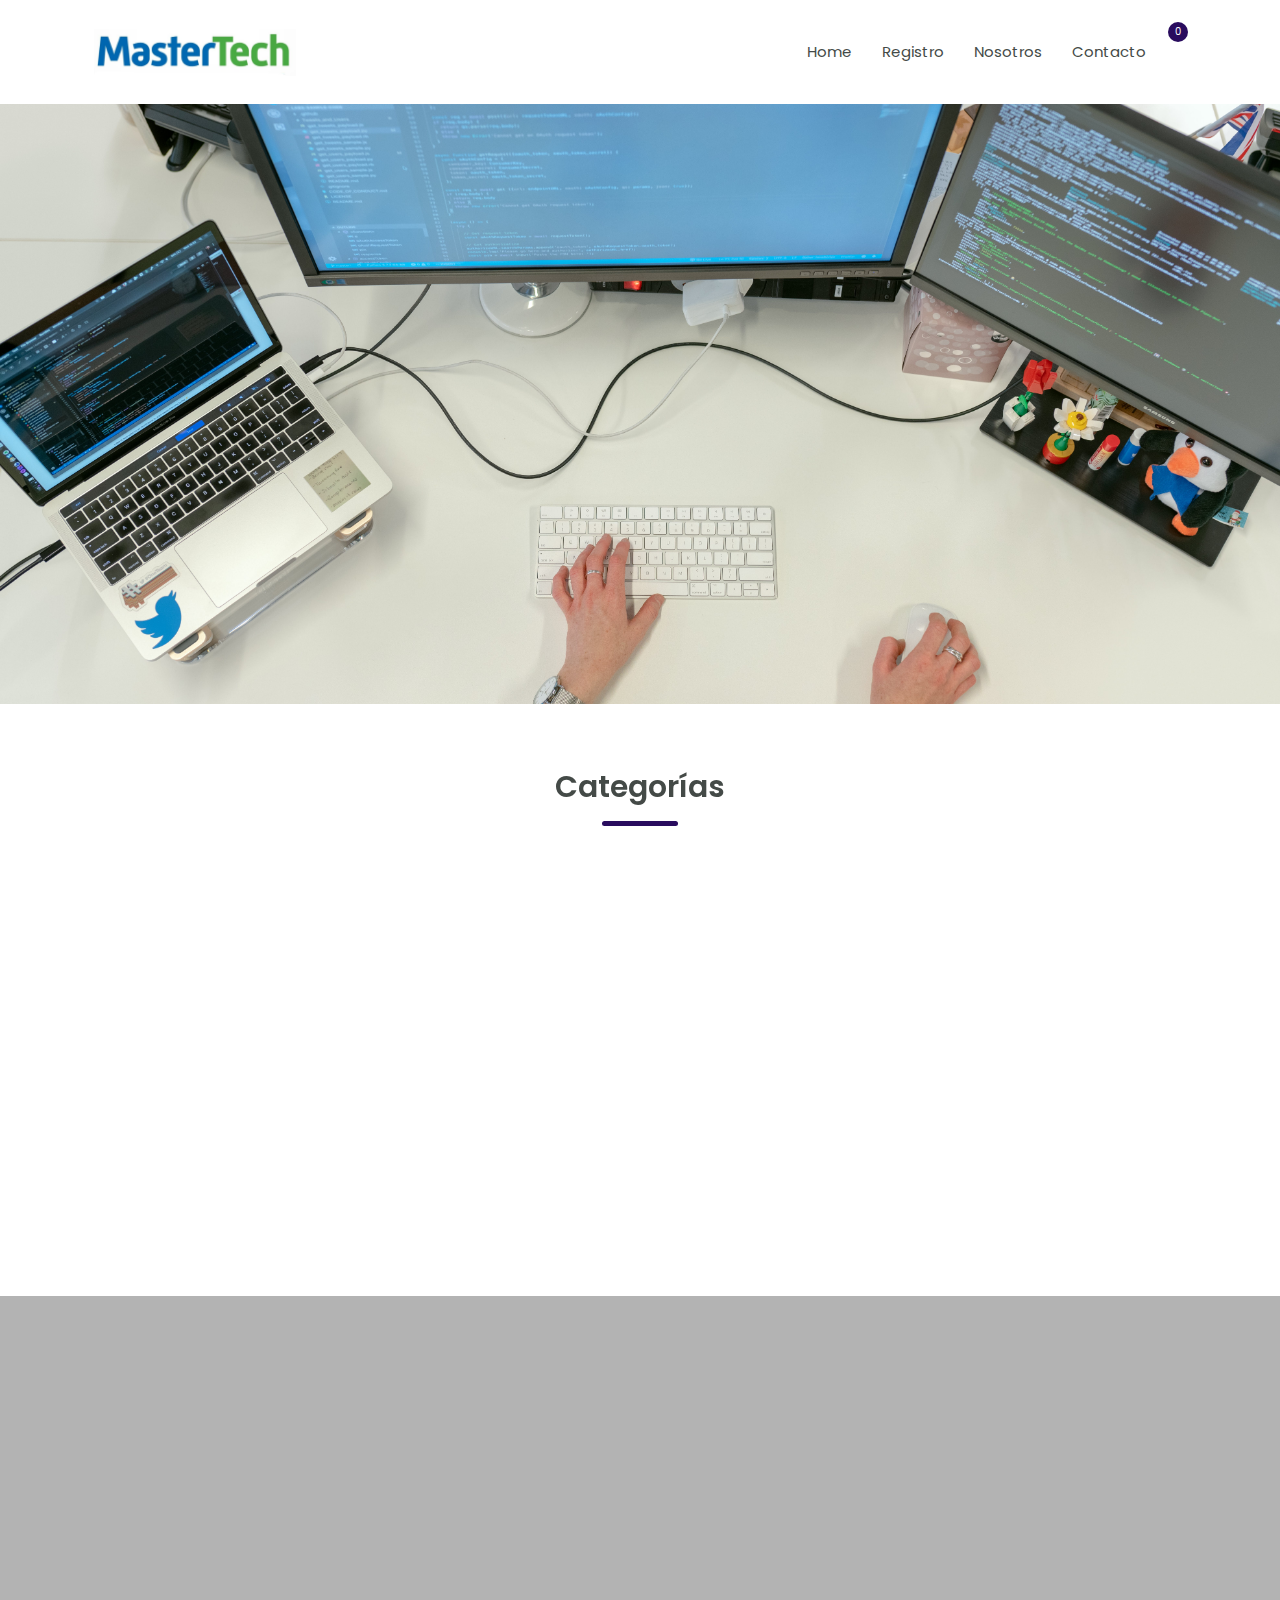
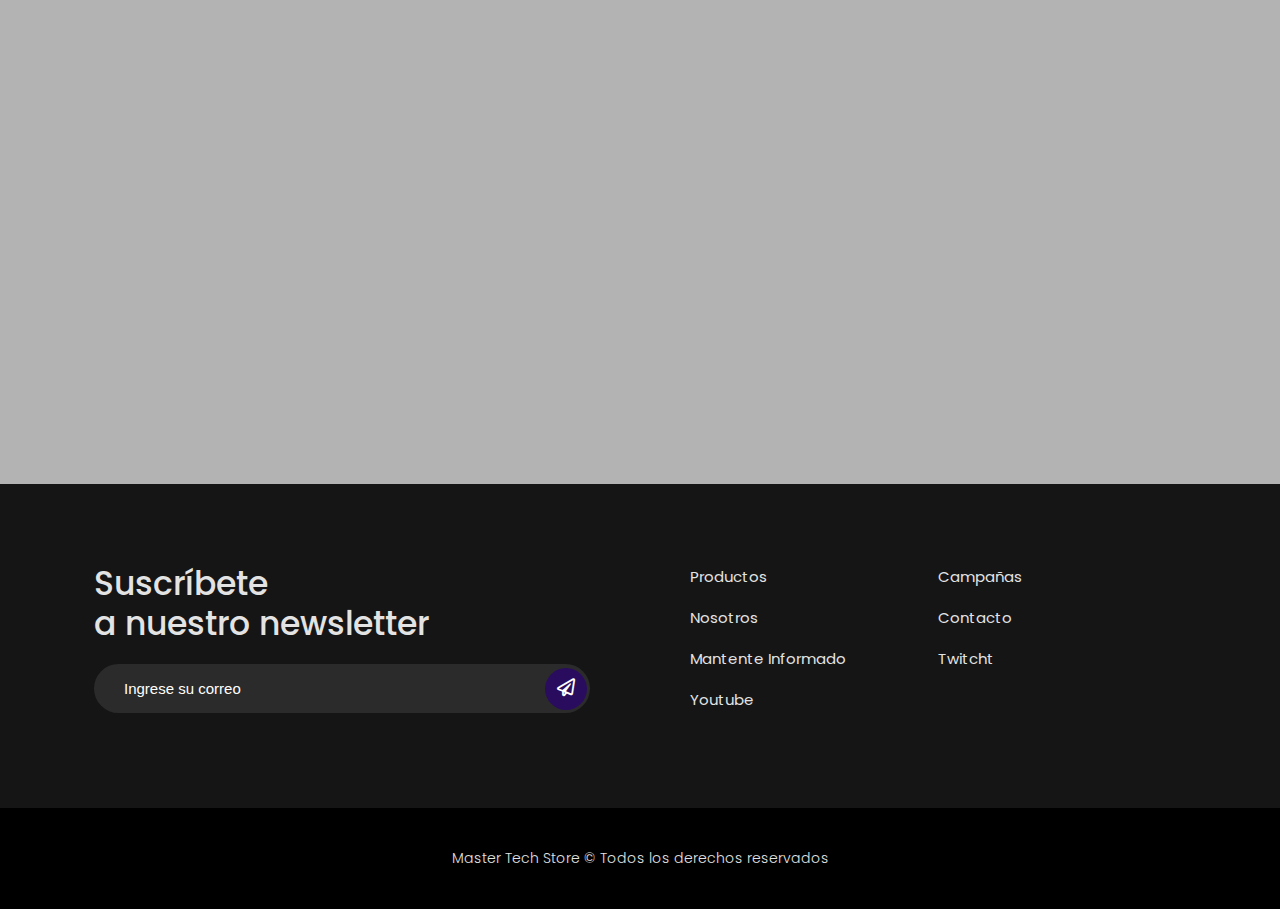
<file: index.html>
<!DOCTYPE html>
<html lang="es">
<head>
    <meta charset="UTF-8">
    <meta name="viewport" content="width=device-width, initial-scale=1.0">
    <meta http-equiv="X-UA-Compatible" content="ie=edge">
    <title>Master Tech Store</title>

    <!-- FUENTE GOOGLE FONTS : Poppins -->
    <link href="https://fonts.googleapis.com/css2?family=Poppins:wght@200;300;400;500;600;700;800&display=swap" rel="stylesheet">

    <!-- ICONS: Font Awesome -->
    <link rel="stylesheet" href="https://use.fontawesome.com/releases/v5.8.1/css/all.css">

    <!-- ICONS: Line Awesome -->
    <link rel="stylesheet" href="https://maxst.icons8.com/vue-static/landings/line-awesome/line-awesome/1.3.0/css/line-awesome.min.css">

    <!-- Animaciones AOS -->
    <link rel="stylesheet" href="https://unpkg.com/aos@next/dist/aos.css">


    <!-- Mis Estilos -->
    <link rel="stylesheet" href="css/estilos.css">

</head>
<body>

    <div class="hm-wrapper">

        <!-- =================================
           HEADER MENU
        ================================== -->
        <div class="hm-header">

            <div class="container">
                <div class="header-menu">

                    <div class="hm-logo">
                        <a href="#">
                            <img src="img/MASTER TECH.png" alt="" href="index.html">
                        </a>
                    </div>

                    <nav class="hm-menu">
                        <ul>
                            <li><a href="index.html">Home</a></li>
                            <li><a href="newProduct.html">Registro</a></li>
                            <li><a href="http://">Nosotros</a></li>
                            <li><a href="http://">Contacto</a></li>
                        </ul>


                        <div class="hm-icon-cart">
                            <a href="#">
                                <i class="las la-shopping-cart"></i>
                                <span>0</span>
                            </a>
                        </div>

                        <div class="icon-menu">
                            <button type="button"><i class="fas fa-bars"></i></button>
                        </div>

                    </nav>

                </div>
            </div>

        </div>

        <!-- =================================
           HEADER MENU Movil
        ================================== -->
        <div class="header-menu-movil">
            <button class="cerrar-menu"><i class="fas fa-times"></i></button>
            <ul>
                <li><a href="index.html">Home</a></li>
                <li><a href="newProduct.html">Registro</a></li>
                <li><a href="#">Nosotros</a></li>
                <li><a href="#">Contacto</a></li>
            </ul>
        </div>



        <!-- =================================
           BANNER
        ================================== -->
        <div class="hm-banner">
            <div class="img-banner">
                <img src="img/tech.jpg" alt="">
            </div>
            <a href=""></a>
        </div>

        <!-- =================================
           HOME CATEGROIAS
        ================================== -->
        <div class="hm-page-block">
            <div class="container">
                <div class="header-title">
                    <h1  data-aos="fade-up" data-aos-duration="3000">Categorías</h1>
                </div>

                <div class="hm-grid-category">

                    <div class="grid-item" data-aos="fade-up" data-aos-duration="1000">
                        <a href="#">
                            <img src="img/celulares2.png" alt="">
                            <div class="c-info">
                                <h3>Celulares</h3>
                            </div>
                        </a>
                    </div>

                    <div class="grid-item" data-aos="fade-up" data-aos-duration="1500">
                        <a href="#">
                            <img src="img/componentes.png" alt="">
                            <div class="c-info">
                                <h3>Componentes</h3>
                            </div>
                        </a>
                    </div>

                    <div class="grid-item" data-aos="fade-up" data-aos-duration="2000">
                        <a href="#">
                            <img src="img/gamingcontrollers.png" alt="">
                            <div class="c-info">
                                <h3>Gaming</h3>
                            </div>
                        </a>
                    </div>

                    <div class="grid-item" data-aos="fade-up" data-aos-duration="2000">
                        <a href="#">
                            <img src="img/accesorios.png" alt="">
                            <div class="c-info">
                                <h3>Accesorios</h3>
                            </div>
                        </a>
                    </div>

                </div>

            </div>
        </div>


         <!-- =================================
           HOME PRODUCTOS DESTACADOS
        ================================== -->
        <div class="hm-page-block bg-fondo">

            <div class="container">

                <div class="header-title" data-aos="fade-up">
                    <h1>Productos populares</h1>
                </div>

                <!-- TABS -->
                <ul class="hm-tabs" data-aos="fade-up">
                    <li class="hm-tab-link">
                        Celulares
                    </li>

                    <li class="hm-tab-link ">
                        Tablets
                    </li>

                    <li class="hm-tab-link ">
                        Gaming
                    </li>

                    <li class="hm-tab-link ative">
                        Componentes PC
                    </li>

                </ul>

                <!-- CONTENIDO DE LOS TABS -->
                <!-- Zapatillas -->
                <div class="tabs-content" data-aos="fade-up">

                    <div class="grid-product">

                        <div class="product-item">
                            <div class="p-portada">
                                <a href="">
                                    <img src="img/iphone.png" alt="">
                                </a>
                                <span class="stin stin-new">Nuevo</span>
                            </div>

                            <div class="p-info">
                               <a href=""> <h3>iPhones</h3></a>
                                <div class="precio">
                                    <span>USD/ 400.00</span>
                                </div>
                                <a href="#" class="hm-btn btn-primary uppercase">AGREGAR AL CARRITO</a>
                            </div>

                        </div>

                        <div class="product-item">
                            <div class="p-portada">
                                <a href="">
                                    <img src="img/samsung phone.png" alt="">
                                </a>
                            </div>

                            <div class="p-info">
                               <a href=""> <h3>Samsung</h3></a>
                                <div class="precio">
                                    <span>USD/ 380.00</span>
                                </div>
                                <a href="#" class="hm-btn btn-primary uppercase">AGREGAR AL CARRITO</a>
                            </div>

                        </div>

                        <div class="product-item">
                            <div class="p-portada">
                                <a href="">
                                    <img src="img/xiaomi.png" alt="">
                                </a>
                            </div>

                            <div class="p-info">
                               <a href=""> <h3>xiaomi</h3></a>
                                <div class="precio">
                                    <span>USD/ 200.00</span>
                                </div>
                                <a href="#" class="hm-btn btn-primary uppercase">AGREGAR AL CARRITO</a>
                            </div>

                        </div>

                        <div class="product-item">
                            <div class="p-portada">
                                <a href="">
                                    <img src="img/lg.png" alt="">
                                </a>
                                <span class="stin stin-new">Nuevo</span>
                            </div>

                            <div class="p-info">
                               <a href=""> <h3>LG Phones</h3></a>
                                <div class="precio">
                                    <span>USD/ 210.00</span>
                                </div>
                                <a href="#" class="hm-btn btn-primary uppercase">AGREGAR AL CARRITO</a>
                            </div>

                        </div>

                    </div>

                </div>

                <!-- Moda -->
                <div class="tabs-content" data-aos="fade-up">

                    <div class="grid-product">

                        <div class="product-item">
                            <div class="p-portada">
                                <a href="">
                                    <img src="img/ipad.png" alt="">
                                </a>
                                <span class="stin stin-new">Nuevo</span>
                            </div>

                            <div class="p-info">
                               <a href=""> <h3>ipad</h3></a>
                                <div class="precio">
                                    <span>USD/ 500.00</span>
                                </div>
                                <a href="#" class="hm-btn btn-primary uppercase">AGREGAR AL CARRITO</a>
                            </div>

                        </div>

                        <div class="product-item">
                            <div class="p-portada">
                                <a href="">
                                    <img src="img/one element.png" alt="">
                                </a>
                                <span class="stin stin-new">Nuevo</span>
                            </div>

                            <div class="p-info">
                               <a href=""> 
                                    <h3>One Element Tablet</h3>
                                </a>
                                <div class="precio">
                                    <span>USD/ 451.00</span>
                                </div>
                                <a href="#" class="hm-btn btn-primary uppercase">AGREGAR AL CARRITO</a>
                            </div>

                        </div>

                        <div class="product-item">
                            <div class="p-portada">
                                <a href="">
                                    <img src="img/xiaomitablet.png" alt="">
                                </a>
                            </div>

                            <div class="p-info">
                               <a href=""> <h3>Xiaomi Tablet</h3></a>
                                <div class="precio">
                                    <span>USD/ 200.00</span>
                                </div>
                                <a href="#" class="hm-btn btn-primary uppercase">AGREGAR AL CARRITO</a>
                            </div>

                        </div>

                        <div class="product-item">
                            <div class="p-portada">
                                <a href="">
                                    <img src="img/accesoriostablet.png" alt="">
                                </a>
                            </div>

                            <div class="p-info">
                               <a href=""> <h3>Accesorios Tablet</h3></a>
                                <div class="precio">
                                    <span>USD/ max500.00</span>
                                </div>
                                <a href="#" class="hm-btn btn-primary uppercase">AGREGAR AL CARRITO</a>
                            </div>

                        </div>

                    </div>

                </div>

                <!-- Tecnología -->
                <div class="tabs-content" data-aos="fade-up">

                    <div class="grid-product">

                        <div class="product-item">
                            <div class="p-portada">
                                <a href="">
                                    <img src="img/retroconsoles.png" alt="">
                                </a>
                                <span class="stin stin-new">Nuevo</span>
                            </div>

                            <div class="p-info">
                               <a href=""> <h3>Retro Consoles</h3></a>
                                <div class="precio">
                                    <span>USD/ 100.00</span>
                                </div>
                                <a href="#" class="hm-btn btn-primary uppercase">AGREGAR AL CARRITO</a>
                            </div>

                        </div>

                        <div class="product-item">
                            <div class="p-portada">
                                <a href="">
                                    <img src="img/ps5.png" alt="">
                                </a>
                            </div>

                            <div class="p-info">
                               <a href=""> <h3>PS5</h3></a>
                                <div class="precio">
                                    <span>USD/ 600.00</span>
                                </div>
                                <a href="#" class="hm-btn btn-primary uppercase">AGREGAR AL CARRITO</a>
                            </div>

                        </div>

                        <div class="product-item">
                            <div class="p-portada">
                                <a href="">
                                    <img src="img/seriex.png" alt="">
                                </a>
                            </div>

                            <div class="p-info">
                               <a href=""> <h3>Xbox X Series</h3></a>
                                <div class="precio">
                                    <span>USD/ 500.00</span>
                                </div>
                                <a href="#" class="hm-btn btn-primary uppercase">AGREGAR AL CARRITO</a>
                            </div>

                        </div>

                        <div class="product-item">
                            <div class="p-portada">
                                <a href="">
                                    <img src="img/pc.png" alt="">
                                </a>
                            </div>

                            <div class="p-info">
                               <a href=""> <h3>Gaming PC</h3></a>
                                <div class="precio">
                                    <span>USD/ 2000.00</span>
                                </div>
                                <a href="#" class="hm-btn btn-primary uppercase">AGREGAR AL CARRITO</a>
                            </div>

                        </div>

                    </div>

                </div>

                <!-- En oferta -->
                <div class="tabs-content" data-aos="fade-up">

                    <div class="grid-product">

                        <div class="product-item">
                            <div class="p-portada">
                                <a href="">
                                    <img src="img/keyboard.png">
                                </a>
                                <span class="stin stin-oferta">New</span>
                            </div>

                            <div class="p-info">
                               <a href=""> <h3>Mechanich Keyboards</h3></a>
                                <div class="precio">
                                    <span>USD/ 300.00</span>
                                    
                                </div>
                                <a href="#" class="hm-btn btn-primary uppercase">AGREGAR AL CARRITO</a>
                            </div>

                        </div>

                        <div class="product-item">
                            <div class="p-portada">
                                <a href="">
                                    <img src="img/mouse.png" alt="">
                                </a>
                                <span class="stin stin-oferta">New</span>
                            </div>

                            <div class="p-info">
                               <a href=""> <h3>Gamer Mouse</h3></a>
                                <div class="precio">
                                    <span>USD/ 100.00</span>
                                    
                                </div>
                                <a href="#" class="hm-btn btn-primary uppercase">AGREGAR AL CARRITO</a>
                            </div>

                        </div>

                        <div class="product-item">
                            <div class="p-portada">
                                <a href="">
                                    <img src="img/Monitor.png" alt="">
                                </a>
                                <span class="stin stin-oferta">New</span>
                            </div>

                            <div class="p-info">
                               <a href=""> <h3>Monitor</h3></a>
                                <div class="precio">
                                    <span>USD/ 380.00</span>
                                </div>
                                <a href="#" class="hm-btn btn-primary uppercase">AGREGAR AL CARRITO</a>
                            </div>

                        </div>

                        <div class="product-item">
                            <div class="p-portada">
                                <a href="">
                                    <img src="img/view.png" alt="">
                                </a>
                                <span class="stin stin-oferta">Oferta</span>
                            </div>

                            <div class="p-info">
                               <a href=""> <h3>VR accesories</h3></a>
                                <div class="precio">
                                    <span>USD/ 100.00</span>
                                    <span class="thash">USD/ 250.00</span>
                                </div>
                                <a href="#" class="hm-btn btn-primary uppercase">AGREGAR AL CARRITO</a>
                            </div>

                        </div>

                    </div>

                </div>

            </div>

        </div>



         <!-- =================================
           FOOTER
        ================================== -->
        <footer>
            
            <div class="container">

                <div class="foo-row">
                    <div class="foo-col">
                        <h2>Suscríbete <br>a nuestro newsletter</h2>
                        <form action="" method="GET">

                            <div class="f-input">
                                <input type="text" placeholder="Ingrese su correo">
                                <button type="submit" class="hm-btn-round btn-primary"><i class="far fa-paper-plane"></i></button>
                            </div>
                        </form>

                    </div>

                    <div class="foo-col">
                        <ul>
                           <li><a href="http://">Productos</a></li>
                           <li><a href="http://">Campañas</a></li>
                           <li><a href="http://">Nosotros</a></li>
                           <li><a href="http://">Contacto</a></li>
                           <li><a href="http://">Mantente Informado</a></li>
                           <li><a href="http://">Twitcht</a></li>
                           <li><a href="http://">Youtube</a></li>
                        </ul>
                    </div>

                </div>

            </div>

        </footer>

        <div class="foo-copy">
            <div class="container">
                <p>Master Tech Store © Todos los derechos reservados</p>
            </div>
        </div>

    </div>
    
    <!-- Animaciones : AOS-->
    <script src="https://unpkg.com/aos@next/dist/aos.js"></script>

    <!-- Mi Script -->
    <script src="js/app.js"></script>

    <script>
    
        AOS.init({
            duration: 1200,
        })


    </script>

</body>
</html>
</file>
<file: css/estilos.css>
:root{
    --color-principal: #290c5e;
    --color-primary-hover: #290c5e;
    --color-verde:#6e1f81;
    --color-negro: #444A47;
    --color-fondo: RGB(179, 179, 179);
    --color-footer: #747373;
}

*,::after, ::before{
    box-sizing: border-box;
}

*{
    padding: 0px;
    margin: 0;
}

body{
    font-family: 'Poppins', sans-serif;
}

.hm-wrapper{
    position: relative;
}

.hm-wrapper, body{
    min-height: 100%;
}

a{
    text-decoration: none;
}

ul,ol{
    list-style: none;
}

img{
    width: 100%;
    height: 100%;
    object-fit: cover;
    vertical-align: middle;
    border-style: none;
}

.bg-fondo{
    background: var(--color-fondo);
}

.container{
    width: 1122px;
    padding: 0 15px;
    margin: 0 auto;
}

@media screen and (min-width: 1px){
    .container{
        width: auto;
        max-width: 1122px !important;
    }
}

.uppercase{

    text-transform: uppercase !important;
}

/*=================================
    ESTILOS: Botones
==================================*/

.hm-btn{
    display: inline-block;
    position: relative;
    padding: 12px 25px;
    background: transparent;
    border: none;
    cursor: pointer;
    font-size: 14px;
    outline: 0;

}

.btn-primary{
    background: var(--color-principal);
    color: #fff;
    border-radius: 25px;
    text-align: center;
}

.btn-primary:hover{
    background: var(--color-primary-hover);
}



/*=================================
    ESTILOS: Headerhm
==================================*/

.header-menu-movil{
    display: none;
}


.hm-header{
    position: relative;
    height: 64px;
    background: #fff;
    line-height: 64px;
    -webkit-transition: all .6s ease-in-out;
    -moz-transition: all .6s ease-in-out;
    -ms-transition: all .6s ease-in-out;
    -o-transition: all .6s ease-in-out;
    transition: all .6s ease-in-out;
    margin-top: 20px;
    margin-bottom: 20px;
    box-sizing: border-box;
}
.hm-header .container{
    height: 100%;
}

.hm-header.header-fixed{
    position: fixed;
    width: 100%;
    top: 0;
    left: 0;
    box-shadow: 0px 3px 6px rgba(0, 0, 0, 8%);
    z-index: 99;
    margin-top: 0px;
    margin-bottom: 0px;
}

.header-menu{
    display: flex;
    height: 100%;
    justify-content: space-between;
    align-items: center;
}

.header-menu .hm-logo{
    width: 202px;
}

.hm-menu{
    display: flex;
    position: relative;
}

.hm-menu ul{
    display: flex;
}

.hm-menu ul li a{
    color: var(--color-negro);
    font-size: 15px;
    margin-right: 30px;
    display: inline-block;
}

.hm-menu ul li a:hover{
    color: var(--color-principal);
}

.hm-menu .hm-icon-cart{
    margin-left: 10px;
}

.hm-menu .hm-icon-cart a{
    font-size: 33px;
    color: var(--color-negro);
    position: relative;
}

.hm-menu .hm-icon-cart a span{
    position: absolute;
    width: 20px;
    height: 20px;
    line-height: 20px;
    text-align: center;
    top: 2px;
    right: -2px;
    font-size: 10px;
    border-radius: 50%;
    background: var(--color-principal);
    color: #fff;
    
}

/*=================================
    ESTILOS: banner
==================================*/
.hm-banner{
    position: relative;
    width: 100%;
    height: 600px;
    min-height: 600px;
    overflow: hidden;
}

.hm-banner a{
    position: absolute;
    width: 100%;
    height: 100%;
    top: 0;
    left: 0;
    bottom: 0;
    right: 0;
    z-index: 20;
}

.hm-banner .img-banner{
    height: 100%;
}


/*=================================
    ESTILOS: categorias home
==================================*/
.hm-page-block{
    position: relative;
    padding: 60px 0px;
}

.header-title{
    margin-bottom: 50px;
}

.header-title h1{
    color: var(--color-negro);
    position: relative;
    text-align: center;
    font-size: 30px;
    font-weight: 600;
    padding-bottom: 16px;
}

.header-title h1::after{
    content: '';
    width: 76px;
    height: 5px;
    background: var(--color-principal);
    bottom: 0;
    left: 50%;
    transform: translateX(-50%);
    position: absolute;
    border-radius: 3px;

}

.hm-grid-category,
.grid-product{
    display: grid;
    grid-template-columns: repeat(4,calc(25% - 2rem*3/4));
    row-gap: 2rem;
    column-gap: 2rem;
    max-width: 1122px;
}

.hm-grid-category .grid-item{
    position: relative;
    border-radius: 5px;
    overflow: hidden;
    max-height: 360px;
    
}

.hm-grid-category .grid-item img,
.grid-product .product-item .p-portada img{
    transition: all .3s ease-in;
}

.hm-grid-category .grid-item img:hover,
.grid-product .product-item .p-portada img:hover{
    transform: scale(1.07);
}

.hm-grid-category .grid-item:hover .c-info{
    transform: translateY(0%);
}

.hm-grid-category .grid-item .c-info{
    position: absolute;
    width: 100%;
    bottom: 0;
    left: 0;
    color: #fff;
    padding: 20px;
    background: rgba(0, 0, 0, 40%);
    transform: translateY(100%);
    transition: all .3s ease-in;
}

.hm-grid-category .grid-item .c-info h3{
    font-size: 16px;
    font-weight: 400;
    text-align: center;
}


/*=================================
    ESTILOS: Productos destacados
==================================*/

.hm-tabs{
    display: flex;
    justify-content: center;
    align-content: center;
    flex-wrap: wrap;
    flex-direction: row;
}

.hm-tabs .hm-tab-link{
    margin: 0px 20px;
    background: #fff;
    border:1px solid #EEF5F9;
    padding: 10px 30px;
    border-radius: 22px;
    color: #7C807E;
    cursor: pointer;
    transition: all .3s;
}

.hm-tabs .hm-tab-link.active,
.hm-tabs .hm-tab-link:hover{
    background: var(--color-principal);
    color: #fff;
}

.hm-tabs .hm-tab-link.active .tabs-content{
    background: red;
}
/* CONTENIDO TABs */
.tabs-content{
    display: none;
    padding-top: 50px;
}

.tabs-content.tab-active{
    display: block;
}

.grid-product .product-item{
    overflow: hidden;
    background: #fff;
    border:1px solid #EEF5F9;
    border-radius: 5px;
    
}

.grid-product .product-item:hover{
    /* box-shadow: 0px 8px 24px rgba(174,172,243,40%); */
    box-shadow: 0px 8px 24px rgba(220,229,245,63%);
}


.grid-product .product-item .p-portada{
    width: 100%;
    height: 265px;
    position: relative;
    overflow: hidden;
}

.grid-product .product-item .p-portada .stin{
    position: absolute;
    left: 12px;
    bottom: 12px;
    background: var(--color-fondo);
    font-size: 13px;
    padding: 5px 10px;
    border-radius: 16px;
}


.grid-product .product-item .p-portada .stin.stin-new{
    background: var(--color-verde);
    color: #fff;
}

.grid-product .product-item .p-portada .stin.stin-oferta{
    background: var(--color-principal);
    color: #fff;
}

.grid-product .product-item .p-info{
    padding: 20px 16px;
    display: flex;
    flex-direction: column;
    justify-content: space-between;
    height: calc(100% - 265px);
}

.grid-product .product-item .p-info h3{
    font-size: 18px;
    font-weight: 600;
    color: var(--color-negro);
    line-height: 26px;
    margin-bottom: 16px;
}

.grid-product .product-item .p-info .precio{
    margin-bottom: 30px;
    display: flex;
    align-items: center;
}

.grid-product .product-item .p-info .precio span{
    font-size: 24px;
    font-weight: 700;
    color: var(--color-negro);

}

.grid-product .product-item .p-info .precio span.thash{
    font-size: 16px;
    font-weight: 400;
    margin-left: 10px;
    color: #A7A7A7;
    text-decoration: line-through;
}

.grid-product .product-item .p-info .hm-btn{
    width: 100%;
}

/*=================================
    ESTILOS: Footer
==================================*/

footer{
    background: #151515;
    padding: 80px 0px;
}

footer .foo-row{
    display: flex;
    justify-content: space-between;
}

footer .foo-row .foo-col{
    width: 50%;
}

footer .foo-row .foo-col:last-child{
    margin-left: 50px;
}

footer .foo-row .foo-col:first-child{
    margin-right: 50px;
}

footer .foo-row .foo-col h2{
    color: #E3E3E3;
    line-height: 40px;

    font-size: 33px;
    font-weight: 500;
    margin-bottom: 20px;
}

footer form .f-input{
    width: 100%;
    position: relative;
}

footer form .f-input input{
    width: 100%;
    display: block;
    padding: 16px 30px;
    background: #2C2B2B;
    border: none;
    padding-right: 50px;
    font-size: 15px;
    border-radius: 25px;
    outline: 0;
    color: #A7A1A1;
}

footer form .f-input .hm-btn-round{
    position: absolute;
    right: 0px;
    top: 50%;
    transform: translateY(-50%);
    width: 42px;
    height: 42px;
    border: none;
    font-size: 18px;margin-right: 3px;
    cursor: pointer;
}


footer .foo-row .foo-col ul{
    display: flex;
    flex-direction: row;
    justify-content: space-between;
    flex-wrap: wrap;
}

footer .foo-row .foo-col ul li{
    width: 50%;
    margin-bottom: 16px;
}

footer .foo-row .foo-col ul li a{
    color: #E3E3E3;
    font-size: 15px;
}

footer .foo-row .foo-col ul li a:hover{
    color: var(--color-principal);
    text-decoration: underline;
}


.foo-copy{
    background: #000000;
    padding: 40px 0px;
}

.foo-copy p{
    text-align: center;
    color: #E3E3E3;
    font-size: 14px;
    font-weight: 300;
}



/*=================================
    ESTILOS: RESPOIVE
==================================*/
@media screen and (max-width: 1024px){
    .grid-product{
        grid-template-columns: repeat(3,calc(33.33% - 2rem*2/3));
        column-gap: 2rem;
        row-gap: 2rem;
    }
}

.hm-header .icon-menu{
    display: none;
}

@media screen and (max-width: 800px){
    .hm-banner{
        height: 400px;
        min-height: 400px;
    }

    .hm-grid-category,
    .grid-product{
        grid-template-columns: repeat(2,calc(50% - 2rem*1/2));
        column-gap: 2rem;
        row-gap: 2rem;
    }

    .hm-header .hm-menu ul{
        display: none;
    }

    .hm-header .icon-menu{
        display: block;
        margin-left: 20px;

    }

    .hm-header .icon-menu button{
        background: transparent;
        border: none;
        font-size: 22px;
        color: var(--color-negro);
    }

    footer .foo-row{
        flex-direction: column;
    }

    footer .foo-row .foo-col{
        width: 100%;
        margin-left: 0px !important;
        margin-right: 0px !important;
    }

    footer .foo-row .foo-col ul{
        display: none;
    }

    .hm-tabs .hm-tab-link{
        margin: 0px 10px;
        margin-bottom: 10px;
    }

    /* menu */
    .header-menu-movil{
        background: var(--color-principal);
        position: fixed;

        display: block;
        padding: 40px;
        top: 0;
        right: 0;
        width: 100%;
        height: 100vh;
        z-index: 1000;
        transition: all .3s ease;
        transform: translate(-100%);
    }

    .header-menu-movil.active{
        transform: translate(0%);
    }

    .header-menu-movil .cerrar-menu{
        position: absolute;
        top: 15px;
        right: 15px;
        width: 45px;
        height: 45px;
        line-height: 45px;
        border-radius: 50%;
        border: none;
        background: #fff;
        font-size: 18px;
        color: var(--color-negro);
    }

    .header-menu-movil ul li{
        position: relative;
        margin: 10px 0px;
    }

    .header-menu-movil ul li a{
        display: inline-block;
        color: #fff;
    
    }
}

@media screen and (max-width: 400px){
    .hm-banner{
        height: 320px;
        min-height: 320px;
    }

    .hm-grid-category{
        grid-template-columns: repeat(2,calc(50% - 1rem*1/2));
        column-gap: 1rem;
        row-gap: 1rem;
    }

    .grid-product {
        grid-template-columns: repeat(1,100%);
        column-gap: 1rem;
    }


    .hm-tabs .hm-tab-link{
        margin: 0px 10px;
        margin-bottom: 10px;
    }

    
}


*{
    margin:0;
    padding: 0;
    box-sizing: border-box;
    text-decoration: none;
}
.form-content{
    width: 100%;
    max-width: 450px;
    background-color:#2c2f35;
    padding: 50px 60px 70px;
    text-align: center;
    border-radius: 25px;
}
.form-content h1{
    font-size: 30px;
    margin-bottom: 60px;
    color:#FFFFFF;
    position: relative;
}
.form-content h1::after{
    content: '';
    width: 30px;
    height: 4px;
    border-radius: 3px;
    background: #bd049e;
    position: absolute;
    bottom: -12px;
    left: 50%;
    transform: translateX(-50%);
}
.input-field{
    background-color: #363333;
    margin: 15px 0;
    border-radius: 3px;
    display: flex;
    align-items: center;
    transition: max-height 0.5s;
    overflow: hidden;
}
input{
    width: 100%;
    background: transparent;
    border: 0;
    outline: none;
    padding: 18px 15px;
    color: #FFFFFF;
}
input::placeholder{
    color: #FFFFFF;
}
.input-field{
    margin-left: 15px;
    color: #bd049e;
}

form p{
    color: #FFFFFF;
    text-align: left;
    font-size: 13px;
}
form p a{
    color: #bd049e;
    margin-left: 5px;
}
.btn-field{
    width: 100%;
    display: flex;
}

.btn-field button{
    flex-basis: 48%;
    font-size: 16px;
    background-color: #bd049e;
    color: #FFFFFF;
    height: 40px;
    border-radius: 10px;
    border: 0;
    outline: 0;
    cursor: pointer;
    transition: background 1s;
    margin: auto;
}
.input-group{
    height: 250px;
}
.btn-field button.disable{
    background-color: #EAEAEA;
    color: #2c2f35;
}
.containerR {
    width: 100%;
    height: 100vh;
    background-color: rgb(179, 179, 179);
    display: flex;
    align-items: center;
    justify-content: center;
}
</file>
